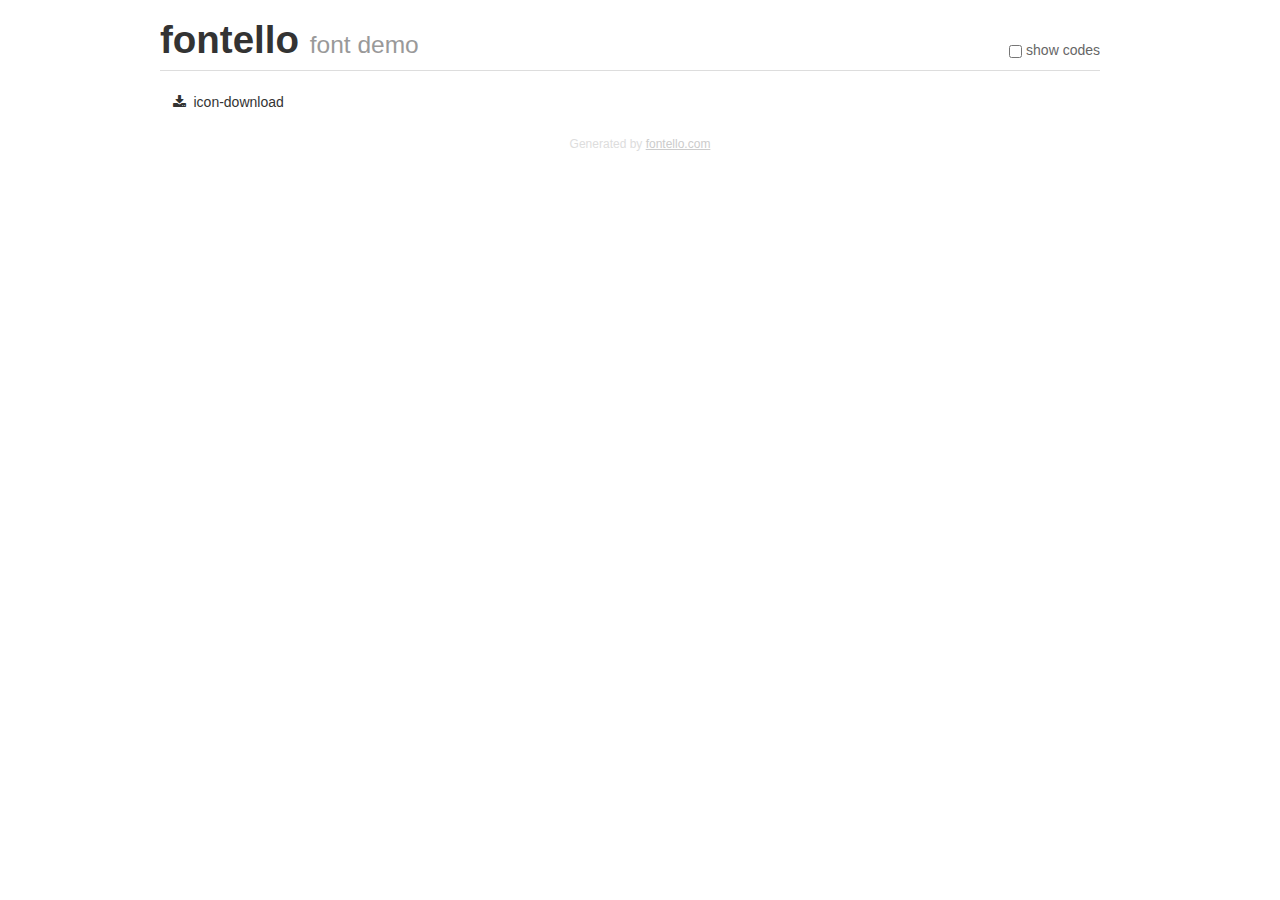
<file: demo.html>
<!DOCTYPE html>
<html>
  <head><!--[if lt IE 9]><script language="javascript" type="text/javascript" src="//html5shim.googlecode.com/svn/trunk/html5.js"></script><![endif]-->
    <meta charset="UTF-8"><style>/*
 * Bootstrap v2.2.1
 *
 * Copyright 2012 Twitter, Inc
 * Licensed under the Apache License v2.0
 * http://www.apache.org/licenses/LICENSE-2.0
 *
 * Designed and built with all the love in the world @twitter by @mdo and @fat.
 */
.clearfix {
  *zoom: 1;
}
.clearfix:before,
.clearfix:after {
  display: table;
  content: "";
  line-height: 0;
}
.clearfix:after {
  clear: both;
}
html {
  font-size: 100%;
  -webkit-text-size-adjust: 100%;
  -ms-text-size-adjust: 100%;
}
a:focus {
  outline: thin dotted #333;
  outline: 5px auto -webkit-focus-ring-color;
  outline-offset: -2px;
}
a:hover,
a:active {
  outline: 0;
}
button,
input,
select,
textarea {
  margin: 0;
  font-size: 100%;
  vertical-align: middle;
}
button,
input {
  *overflow: visible;
  line-height: normal;
}
button::-moz-focus-inner,
input::-moz-focus-inner {
  padding: 0;
  border: 0;
}
body {
  margin: 0;
  font-family: "Helvetica Neue", Helvetica, Arial, sans-serif;
  font-size: 14px;
  line-height: 20px;
  color: #333;
  background-color: #fff;
}
a {
  color: #08c;
  text-decoration: none;
}
a:hover {
  color: #005580;
  text-decoration: underline;
}
.row {
  margin-left: -20px;
  *zoom: 1;
}
.row:before,
.row:after {
  display: table;
  content: "";
  line-height: 0;
}
.row:after {
  clear: both;
}
[class*="span"] {
  float: left;
  min-height: 1px;
  margin-left: 20px;
}
.container,
.navbar-static-top .container,
.navbar-fixed-top .container,
.navbar-fixed-bottom .container {
  width: 940px;
}
.span12 {
  width: 940px;
}
.span11 {
  width: 860px;
}
.span10 {
  width: 780px;
}
.span9 {
  width: 700px;
}
.span8 {
  width: 620px;
}
.span7 {
  width: 540px;
}
.span6 {
  width: 460px;
}
.span5 {
  width: 380px;
}
.span4 {
  width: 300px;
}
.span3 {
  width: 220px;
}
.span2 {
  width: 140px;
}
.span1 {
  width: 60px;
}
[class*="span"].pull-right,
.row-fluid [class*="span"].pull-right {
  float: right;
}
.container {
  margin-right: auto;
  margin-left: auto;
  *zoom: 1;
}
.container:before,
.container:after {
  display: table;
  content: "";
  line-height: 0;
}
.container:after {
  clear: both;
}
p {
  margin: 0 0 10px;
}
.lead {
  margin-bottom: 20px;
  font-size: 21px;
  font-weight: 200;
  line-height: 30px;
}
small {
  font-size: 85%;
}
h1 {
  margin: 10px 0;
  font-family: inherit;
  font-weight: bold;
  line-height: 20px;
  color: inherit;
  text-rendering: optimizelegibility;
}
h1 small {
  font-weight: normal;
  line-height: 1;
  color: #999;
}
h1 {
  line-height: 40px;
}
h1 {
  font-size: 38.5px;
}
h1 small {
  font-size: 24.5px;
}
body {
  margin-top: 90px;
}
.header {
  position: fixed;
  top: 0;
  left: 50%;
  margin-left: -480px;
  background-color: #fff;
  border-bottom: 1px solid #ddd;
  padding-top: 10px;
  z-index: 10;
}
.footer {
  color: #ddd;
  font-size: 12px;
  text-align: center;
  margin-top: 20px;
}
.footer a {
  color: #ccc;
  text-decoration: underline;
}
.the-icons {
  font-size: 14px;
  line-height: 24px;
}
.switch {
  position: absolute;
  right: 0;
  bottom: 10px;
  color: #666;
}
.switch input {
  margin-right: 0.3em;
}
.codesOn .i-name {
  display: none;
}
.codesOn .i-code {
  display: inline;
}
.i-code {
  display: none;
}
@font-face {
      font-family: 'fontello';
      src: url('./font/fontello.eot?84748405');
      src: url('./font/fontello.eot?84748405#iefix') format('embedded-opentype'),
           url('./font/fontello.woff?84748405') format('woff'),
           url('./font/fontello.ttf?84748405') format('truetype'),
           url('./font/fontello.svg?84748405#fontello') format('svg');
      font-weight: normal;
      font-style: normal;
    }
     
     
    .demo-icon
    {
      font-family: "fontello";
      font-style: normal;
      font-weight: normal;
      speak: none;
     
      display: inline-block;
      text-decoration: inherit;
      width: 1em;
      margin-right: .2em;
      text-align: center;
      /* opacity: .8; */
     
      /* For safety - reset parent styles, that can break glyph codes*/
      font-variant: normal;
      text-transform: none;
     
      /* fix buttons height, for twitter bootstrap */
      line-height: 1em;
     
      /* Animation center compensation - margins should be symmetric */
      /* remove if not needed */
      margin-left: .2em;
     
      /* You can be more comfortable with increased icons size */
      /* font-size: 120%; */
     
      /* Font smoothing. That was taken from TWBS */
      -webkit-font-smoothing: antialiased;
      -moz-osx-font-smoothing: grayscale;
     
      /* Uncomment for 3D effect */
      /* text-shadow: 1px 1px 1px rgba(127, 127, 127, 0.3); */
    }
     </style>
    <link rel="stylesheet" href="css/animation.css"><!--[if IE 7]><link rel="stylesheet" href="css/" + font.fontname + "-ie7.css"><![endif]-->
    <script>
      function toggleCodes(on) {
        var obj = document.getElementById('icons');
      
        if (on) {
          obj.className += ' codesOn';
        } else {
          obj.className = obj.className.replace(' codesOn', '');
        }
      }
      
    </script>
  </head>
  <body>
    <div class="container header">
      <h1>fontello <small>font demo</small></h1>
      <label class="switch">
        <input type="checkbox" onclick="toggleCodes(this.checked)">show codes
      </label>
    </div>
    <div class="container" id="icons">
      <div class="row">
        <div class="the-icons span3" title="Code: 0xe800"><i class="demo-icon icon-download">&#xe800;</i> <span class="i-name">icon-download</span><span class="i-code">0xe800</span></div>
      </div>
    </div>
    <div class="container footer">Generated by <a href="http://fontello.com">fontello.com</a></div>
  </body>
</html>
</file>
<file: css/animation.css>
/*
   Animation example, for spinners
*/
.animate-spin {
  -moz-animation: spin 2s infinite linear;
  -o-animation: spin 2s infinite linear;
  -webkit-animation: spin 2s infinite linear;
  animation: spin 2s infinite linear;
  display: inline-block;
}
@-moz-keyframes spin {
  0% {
    -moz-transform: rotate(0deg);
    -o-transform: rotate(0deg);
    -webkit-transform: rotate(0deg);
    transform: rotate(0deg);
  }

  100% {
    -moz-transform: rotate(359deg);
    -o-transform: rotate(359deg);
    -webkit-transform: rotate(359deg);
    transform: rotate(359deg);
  }
}
@-webkit-keyframes spin {
  0% {
    -moz-transform: rotate(0deg);
    -o-transform: rotate(0deg);
    -webkit-transform: rotate(0deg);
    transform: rotate(0deg);
  }

  100% {
    -moz-transform: rotate(359deg);
    -o-transform: rotate(359deg);
    -webkit-transform: rotate(359deg);
    transform: rotate(359deg);
  }
}
@-o-keyframes spin {
  0% {
    -moz-transform: rotate(0deg);
    -o-transform: rotate(0deg);
    -webkit-transform: rotate(0deg);
    transform: rotate(0deg);
  }

  100% {
    -moz-transform: rotate(359deg);
    -o-transform: rotate(359deg);
    -webkit-transform: rotate(359deg);
    transform: rotate(359deg);
  }
}
@-ms-keyframes spin {
  0% {
    -moz-transform: rotate(0deg);
    -o-transform: rotate(0deg);
    -webkit-transform: rotate(0deg);
    transform: rotate(0deg);
  }

  100% {
    -moz-transform: rotate(359deg);
    -o-transform: rotate(359deg);
    -webkit-transform: rotate(359deg);
    transform: rotate(359deg);
  }
}
@keyframes spin {
  0% {
    -moz-transform: rotate(0deg);
    -o-transform: rotate(0deg);
    -webkit-transform: rotate(0deg);
    transform: rotate(0deg);
  }

  100% {
    -moz-transform: rotate(359deg);
    -o-transform: rotate(359deg);
    -webkit-transform: rotate(359deg);
    transform: rotate(359deg);
  }
}
</file>
